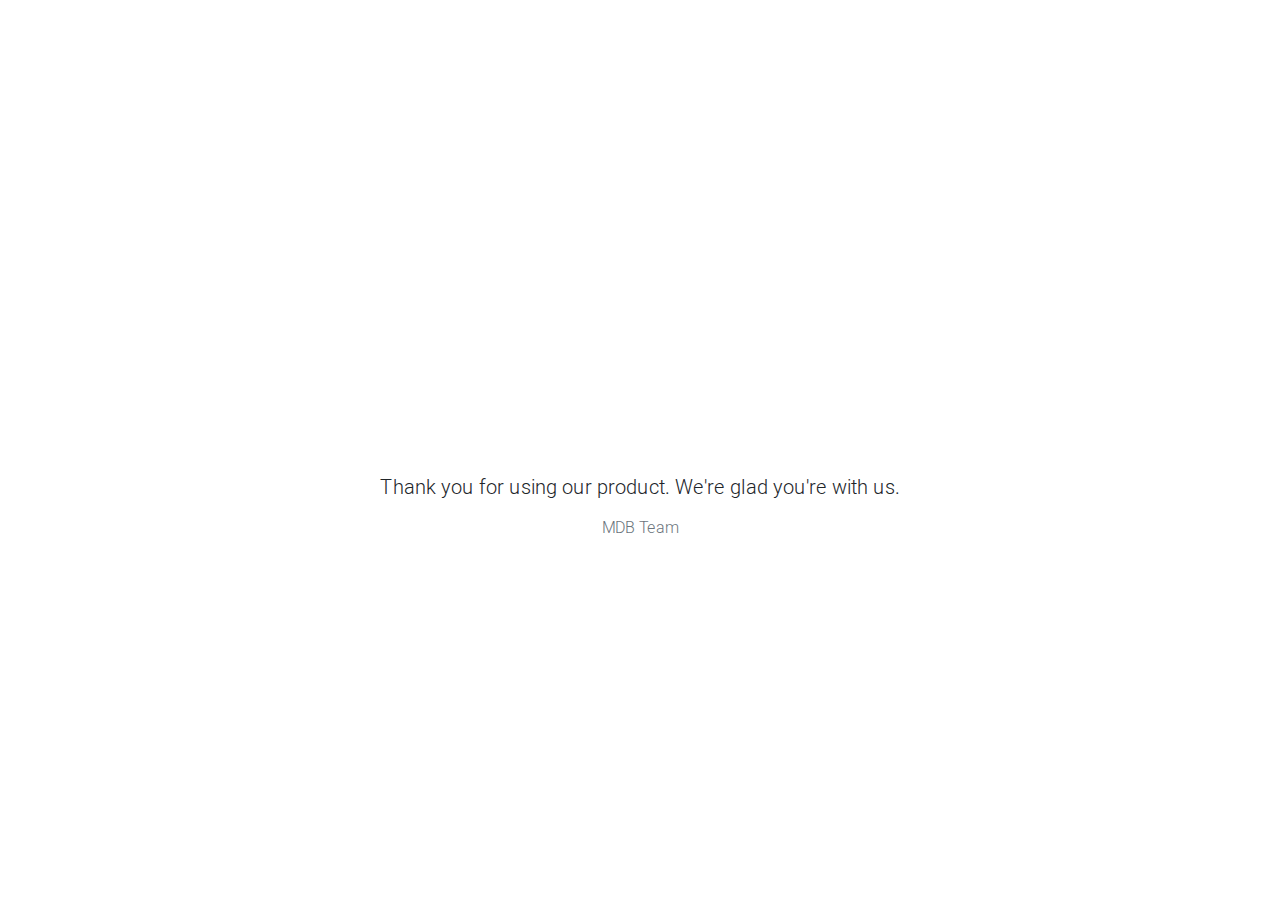
<file: mdbootstrap/index.html>
<!DOCTYPE html>
<html lang="en">

<head>
  <meta charset="utf-8">
  <meta name="viewport" content="width=device-width, initial-scale=1, shrink-to-fit=no">
  <meta http-equiv="x-ua-compatible" content="ie=edge">
  <title>Material Design Bootstrap</title>
  <!-- Font Awesome -->
  <link rel="stylesheet" href="https://use.fontawesome.com/releases/v5.8.2/css/all.css">
  <!-- Bootstrap core CSS -->
  <link href="css/bootstrap.min.css" rel="stylesheet">
  <!-- Material Design Bootstrap -->
  <link href="css/mdb.min.css" rel="stylesheet">
  <!-- Your custom styles (optional) -->
  <link href="css/style.css" rel="stylesheet">
</head>

<body>

  <!-- Start your project here-->
  <div style="height: 100vh">
    <div class="flex-center flex-column">

      <h1 class="text-hide animated fadeIn mb-4"
        style="background-image: url('https://mdbootstrap.com/img/logo/mdb-transparent-250px.png'); width: 250px; height: 90px;">
        MDBootstrap</h1>
      <h5 class="animated fadeIn mb-3">Thank you for using our product. We're glad you're with us.</h5>

      <p class="animated fadeIn text-muted">MDB Team</p>
    </div>
  </div>
  <!-- Start your project here-->

  <!-- SCRIPTS -->
  <!-- JQuery -->
  <script type="text/javascript" src="js/jquery-3.4.1.min.js"></script>
  <!-- Bootstrap tooltips -->
  <script type="text/javascript" src="js/popper.min.js"></script>
  <!-- Bootstrap core JavaScript -->
  <script type="text/javascript" src="js/bootstrap.min.js"></script>
  <!-- MDB core JavaScript -->
  <script type="text/javascript" src="js/mdb.min.js"></script>
</body>

</html>
</file>
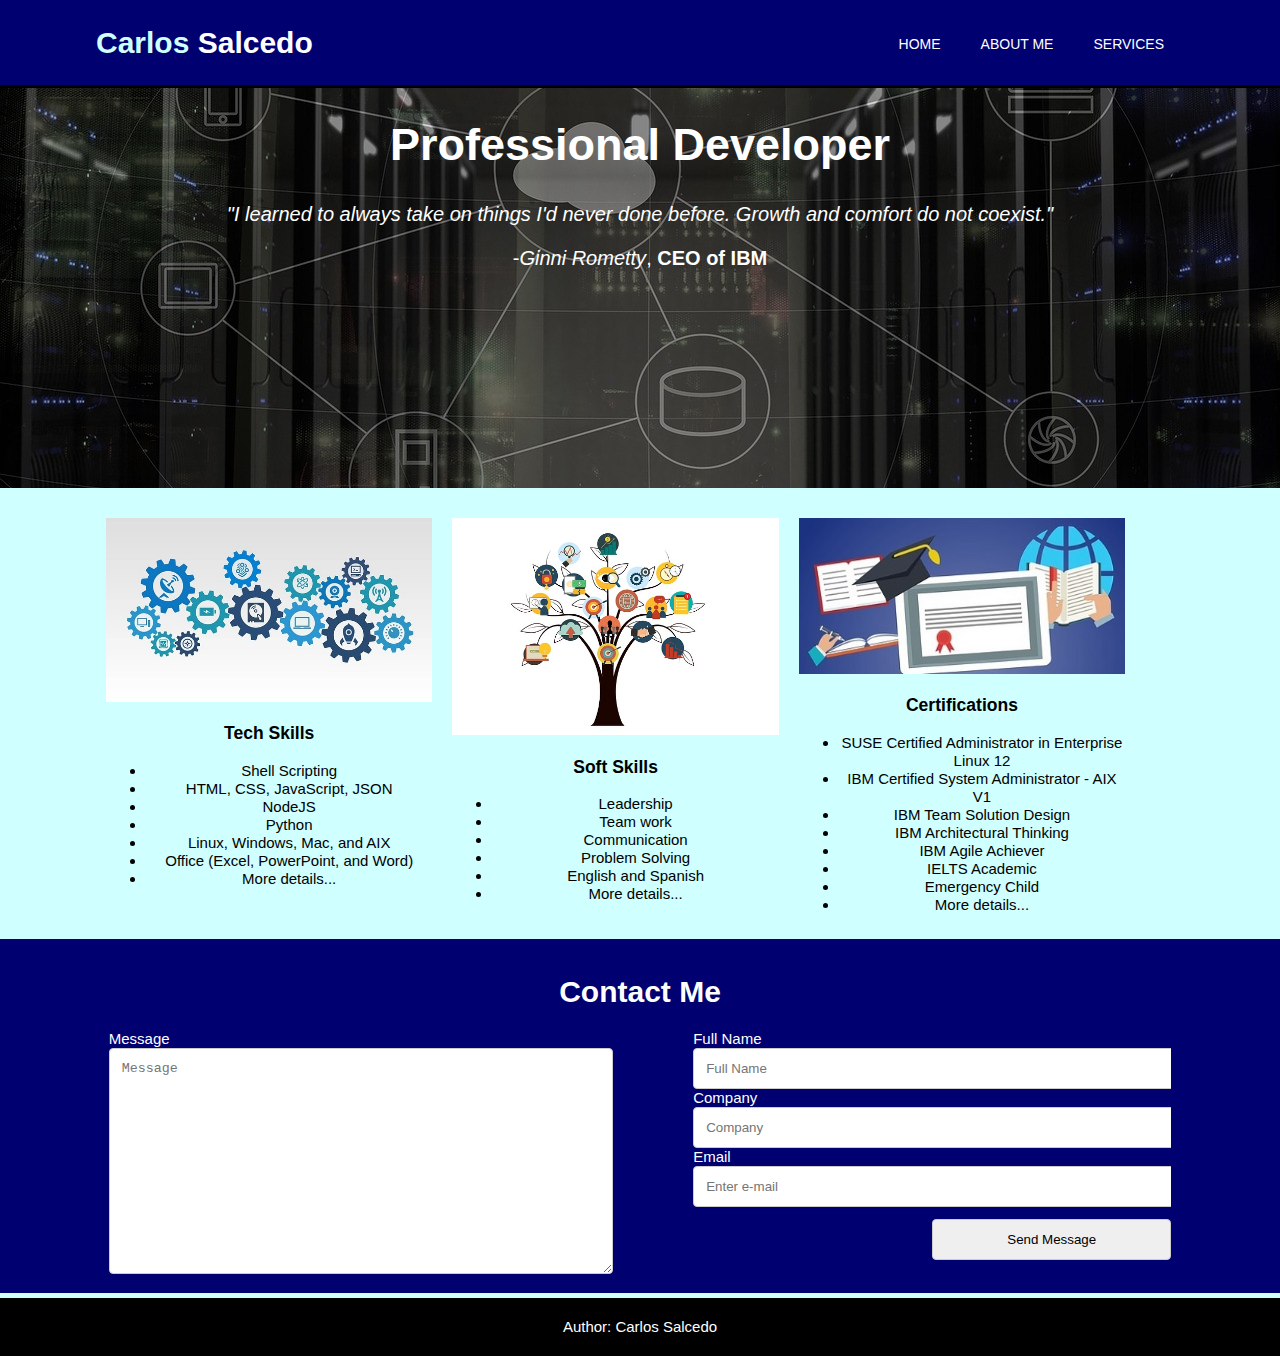
<file: Personal_CV_Template/index.html>
<!DOCTYPE html>
<html>

<head>
    <meta charset="utf-8">
    <meta name="viewport" content="width=device-width">
    <meta name="description" content="Personal Brochure - Carlos Dasaed Salcedo Carreno">
    <meta name="author" content="Carlos Dasaed Salcedo Carreno">
    <meta name="keywords" content="Carlos Salcedo resume, work experience, cv, curriculum vitae - Carlos Dasaed Salcedo Carreno">
    <title>Carlos Salcedo | Welcome to my page</title>
    <link rel="stylesheet" href="./css/style1.css">
</head>

<body>
    <header>
        <div class="container">
            <!-- this container class is to keep things in the proper place -->
            <div id="branding">
                <h1><span class="highlight">Carlos</span> Salcedo</h1>
            </div>
            <nav>
                <ul>
                    <li><a href="index.html">Home</a></li>
                    <li><a href="about.html">About Me</a></li>
                    <li><a href="services.html">Services</a></li>
                </ul>
            </nav>
        </div>
    </header>
    <section id="showcase">
        <div class="container">
            <h1>Professional Developer</h1>
            <p id="quote"><i>"I learned to always take on things I'd never done before. Growth and comfort do not coexist."</i></p>
            <p id="quoteAuthor">-<i>Ginni Rometty</i>, <b>CEO of IBM</b></p>
        </div>
        <!-- 
        <div class="container">
            <h1>System Administrator</h1>
            <p id="quote"><i>"Technology has to be invented or adopted."</i></p>
            <p id="quoteAuthor">-<i>Jared Diamond</i>, <b>Author</b></p>
        </div>
        <div class="container ">
            <h1>Leader, but also a Team Player</h1>
            <p id="quote">You can't automate, what you can't measure, but I can help you do both</p>

        </div>
        -->
    </section>

    <section id="boxes">
        <div class="container">

            <div class="box">
                <img src="./images/tech_skills.jpg">
                <h3>Tech Skills</h3>
                <ul>
                    <li>Shell Scripting</li>
                    <li>HTML, CSS, JavaScript, JSON</li>
                    <li>NodeJS</li>
                    <li>Python</li>
                    <li>Linux, Windows, Mac, and AIX</li>
                    <li>Office (Excel, PowerPoint, and Word)</li>
                    <li>More details...</li>

                </ul>
            </div>

            <div class="box">
                <img src="./images/soft_skills.jpg">
                <h3>Soft Skills</h3>
                <ul>
                    <li>Leadership</li>
                    <li>Team work </li>
                    <li>Communication</li>
                    <li>Problem Solving</li>
                    <li>English and Spanish</li>
                    <li>More details...</li>
                </ul>
            </div>

            <div class="box">
                <img src="./images/certificates.jpg">
                <h3>Certifications</h3>
                <ul>
                    <li>SUSE Certified Administrator in Enterprise Linux 12</li>
                    <li>IBM Certified System Administrator - AIX V1</li>
                    <li>IBM Team Solution Design</li>
                    <li>IBM Architectural Thinking</li>
                    <li>IBM Agile Achiever</li>
                    <li>IELTS Academic</li>
                    <li>Emergency Child </li>
                    <li>More details...</li>
                </ul>
            </div>

        </div>
    </section>


    <section id="newsletter">
        <div class="container">
            <h1>Contact Me</h1>
            <form id="contactMe">
                <div id="infoDiv">
                    <label for="fullName">Full Name</label>
                    <input type="text" placeholder="Full Name" id="fullName">
                    <label for="company">Company</label>
                    <input type="text" placeholder="Company" id="company">
                    <label for="email">Email</label>
                    <input type="email" placeholder="Enter e-mail" id="email">
                    <div id="buttonDiv">
                        <button type="submit" class="button1">Send Message</button>
                    </div>
                </div>
                <div id="messageDiv">
                    <label for="message">Message</label>
                    <textarea placeholder="Message" id="message"></textarea>
                </div>

            </form>
        </div>
    </section>

</body>

<footer>
    <p>Author: Carlos Salcedo</p>

</footer>

</html>
</file>
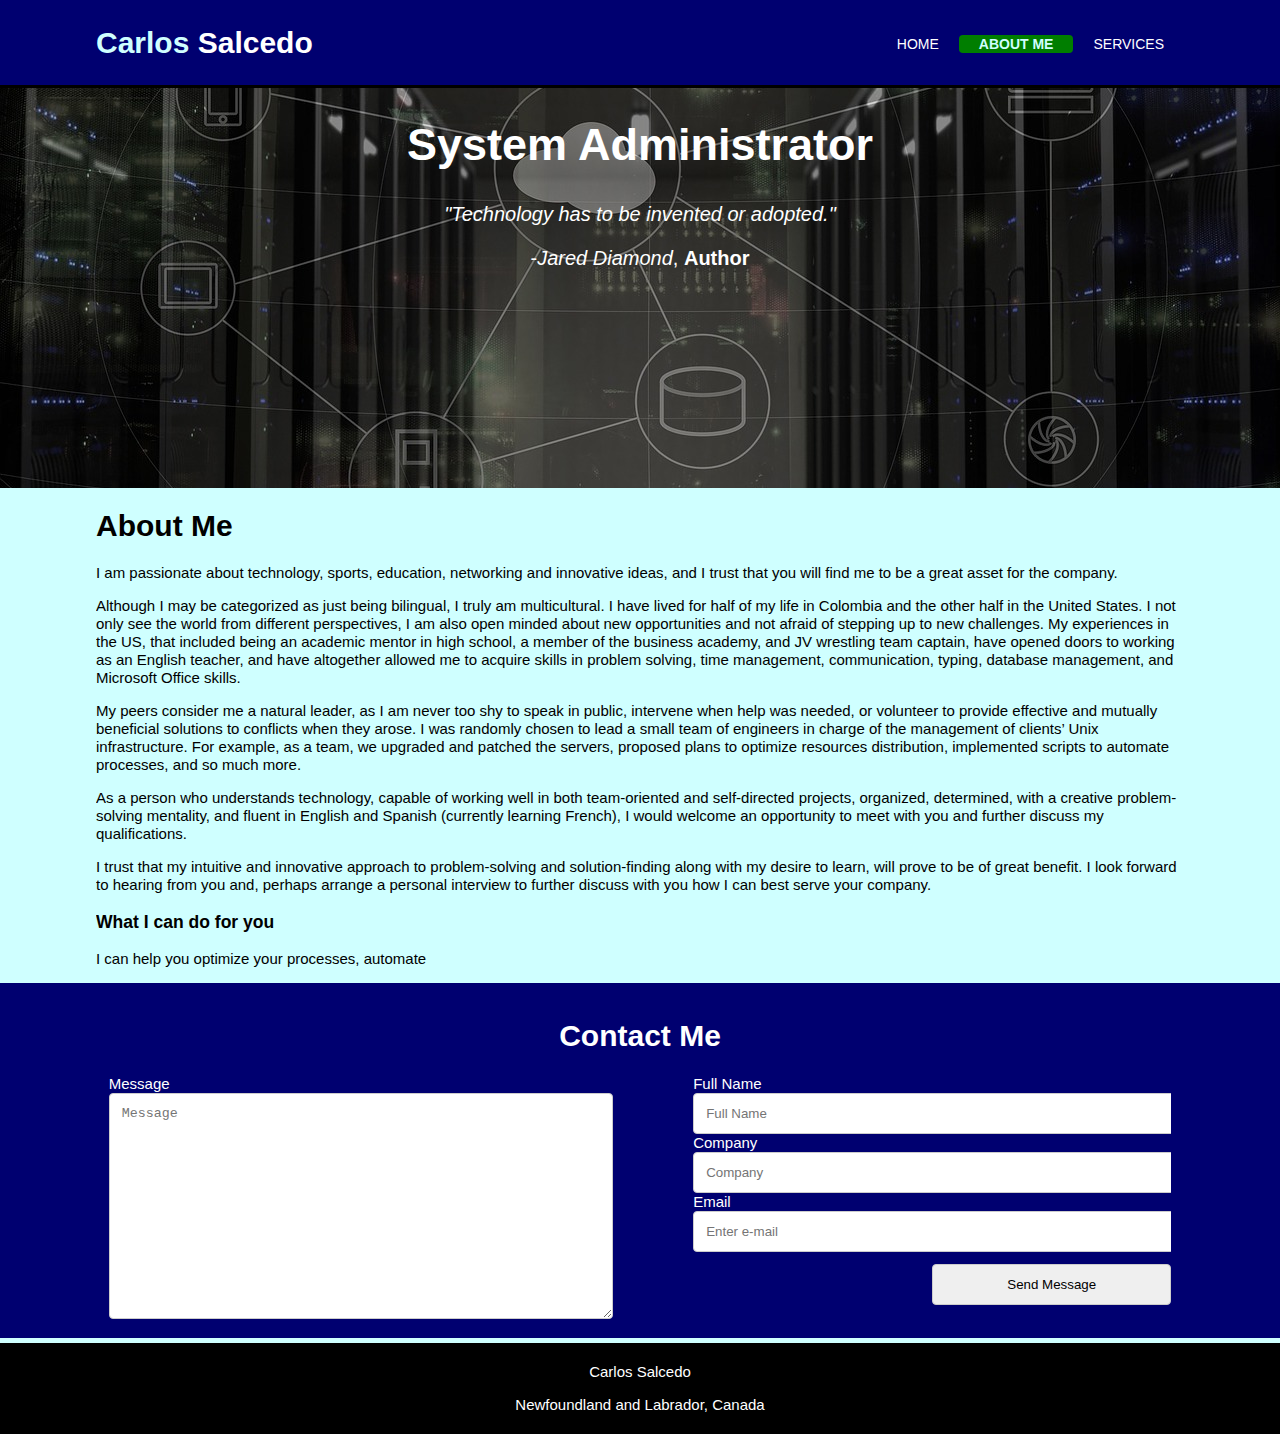
<file: Personal_CV_Template/about.html>
<!DOCTYPE html>
<html>

<head>
    <meta charset="utf-8">
    <meta name="viewport" content="width=device-width">
    <meta name="description" content="Personal Brochure - Carlos Dasaed Salcedo Carreno">
    <meta name="author" content="Carlos Dasaed Salcedo Carreno">
    <meta name="keywords" content="Carlos Salcedo resume, work experience, cv, curriculum vitae - Carlos Dasaed Salcedo Carreno">
    <title>Carlos Salcedo | About</title>
    <link rel="stylesheet" href="./css/style1.css">
</head>

<body>
    <header>
        <div class="container">
            <!-- this container class is to keep things in the proper place -->
            <div id="branding">
                <h1><span class="highlight">Carlos</span> Salcedo</h1>
            </div>
            <nav>
                <ul>
                    <li><a href="index.html">Home</a></li>
                    <li class="current"><a href="about.html">About Me</a></li>
                    <li><a href="services.html">Services</a></li>
                </ul>
            </nav>
        </div>
    </header>
    <section id="showcase">
        <!--
        <div class="container">
            <h1>Professional Developer</h1>
            <p id="quote"><i>"I learned to always take on things I'd never done before. Growth and comfort do not coexist."</i></p>
            <p id="quoteAuthor">-<i>Ginni Rometty</i>, <b>CEO of IBM</b></p>
        </div>
        -->
        <div class="container">
            <h1>System Administrator</h1>
            <p id="quote"><i>"Technology has to be invented or adopted."</i></p>
            <p id="quoteAuthor">-<i>Jared Diamond</i>, <b>Author</b></p>
        </div>
        <!--     
            <div class="container ">
            <h1>Leader, but also a Team Player</h1>
            <p id="quote">You can't automate, what you can't measure, but I can help you do both</p>

        </div>
        -->
    </section>

    <section id="main">
        <div class="container">
            <article id="main-col">
                <h1 class="page-title">About Me</h1>
                <p>I am passionate about technology, sports, education, networking and innovative ideas, and I trust that you will find me to be a great asset for the company.</p>

                <p>Although I may be categorized as just being bilingual, I truly am multicultural. I have lived for half of my life in Colombia and the other half in the United States. I not only see the world from different perspectives, I am also open
                    minded about new opportunities and not afraid of stepping up to new challenges. My experiences in the US, that included being an academic mentor in high school, a member of the business academy, and JV wrestling team captain, have
                    opened doors to working as an English teacher, and have altogether allowed me to acquire skills in problem solving, time management, communication, typing, database management, and Microsoft Office skills.</p>

                <p>My peers consider me a natural leader, as I am never too shy to speak in public, intervene when help was needed, or volunteer to provide effective and mutually beneficial solutions to conflicts when they arose. I was randomly chosen to
                    lead a small team of engineers in charge of the management of clients’ Unix infrastructure. For example, as a team, we upgraded and patched the servers, proposed plans to optimize resources distribution, implemented scripts to automate
                    processes, and so much more.</p>

                <p>As a person who understands technology, capable of working well in both team-oriented and self-directed projects, organized, determined, with a creative problem-solving mentality, and fluent in English and Spanish (currently learning French),
                    I would welcome an opportunity to meet with you and further discuss my qualifications.</p>

                <p>I trust that my intuitive and innovative approach to problem-solving and solution-finding along with my desire to learn, will prove to be of great benefit. I look forward to hearing from you and, perhaps arrange a personal interview to
                    further discuss with you how I can best serve your company.</p>

            </article>
            <aside id="sidebar">
                <h3>What I can do for you</h3>
                <p>I can help you optimize your processes, automate </p>
            </aside>
        </div>
    </section>


    <section id="newsletter">
        <div class="container">
            <h1>Contact Me</h1>
            <form id="contactMe">
                <div id="infoDiv">
                    <label for="fullName">Full Name</label>
                    <input type="text" placeholder="Full Name" id="fullName">
                    <label for="company">Company</label>
                    <input type="text" placeholder="Company" id="company">
                    <label for="email">Email</label>
                    <input type="email" placeholder="Enter e-mail" id="email">
                    <div id="buttonDiv">
                        <button type="submit" class="button1">Send Message</button>
                    </div>
                </div>
                <div id="messageDiv">
                    <label for="message">Message</label>
                    <textarea placeholder="Message" id="message"></textarea>
                </div>

            </form>
        </div>
    </section>

</body>

<footer>
    <p>Carlos Salcedo</p>
    <p>Newfoundland and Labrador, Canada</p>

</footer>

</html>
</file>
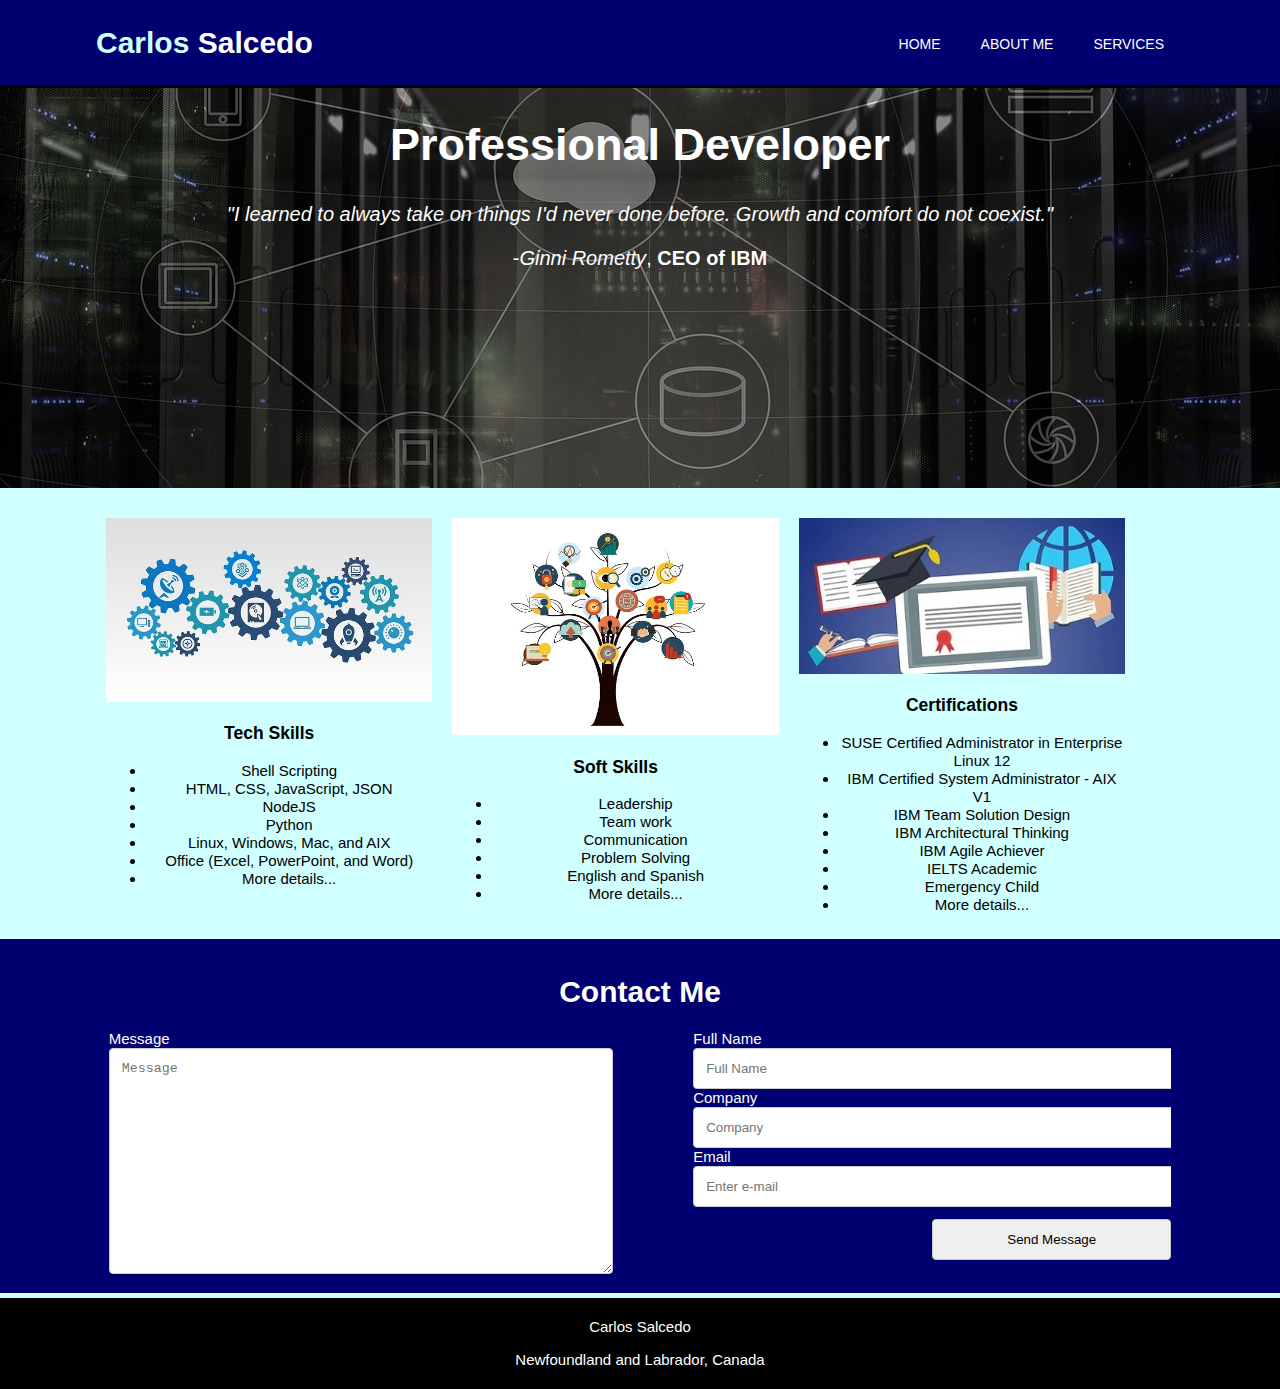
<file: Personal_CV_Template/services.html>
<!DOCTYPE html>
<html>

<head>
    <meta charset="utf-8">
    <meta name="viewport" content="width=device-width">
    <meta name="description" content="Personal Brochure - Carlos Dasaed Salcedo Carreno">
    <meta name="author" content="Carlos Dasaed Salcedo Carreno">
    <meta name="keywords" content="Carlos Salcedo resume, work experience, cv, curriculum vitae - Carlos Dasaed Salcedo Carreno">
    <title>Carlos Salcedo | Welcome to my page</title>
    <link rel="stylesheet" href="./css/style1.css">
</head>

<body>
    <header>
        <div class="container">
            <!-- this container class is to keep things in the proper place -->
            <div id="branding">
                <h1><span class="highlight">Carlos</span> Salcedo</h1>
            </div>
            <nav>
                <ul>
                    <li><a href="index.html">Home</a></li>
                    <li><a href="about.html">About Me</a></li>
                    <li><a href="services.html">Services</a></li>
                </ul>
            </nav>
        </div>
    </header>
    <section id="showcase">
        <div class="container">
            <h1>Professional Developer</h1>
            <p id="quote"><i>"I learned to always take on things I'd never done before. Growth and comfort do not coexist."</i></p>
            <p id="quoteAuthor">-<i>Ginni Rometty</i>, <b>CEO of IBM</b></p>
        </div>
        <!-- 
        <div class="container">
            <h1>System Administrator</h1>
            <p id="quote"><i>"Technology has to be invented or adopted."</i></p>
            <p id="quoteAuthor">-<i>Jared Diamond</i>, <b>Author</b></p>
        </div>
        <div class="container ">
            <h1>Leader, but also a Team Player</h1>
            <p id="quote">You can't automate, what you can't measure, but I can help you do both</p>

        </div>
        -->
    </section>

    <section id="boxes">
        <div class="container">

            <div class="box">
                <img src="./images/tech_skills.jpg">
                <h3>Tech Skills</h3>
                <ul>
                    <li>Shell Scripting</li>
                    <li>HTML, CSS, JavaScript, JSON</li>
                    <li>NodeJS</li>
                    <li>Python</li>
                    <li>Linux, Windows, Mac, and AIX</li>
                    <li>Office (Excel, PowerPoint, and Word)</li>
                    <li>More details...</li>

                </ul>
            </div>

            <div class="box">
                <img src="./images/soft_skills.jpg">
                <h3>Soft Skills</h3>
                <ul>
                    <li>Leadership</li>
                    <li>Team work </li>
                    <li>Communication</li>
                    <li>Problem Solving</li>
                    <li>English and Spanish</li>
                    <li>More details...</li>
                </ul>
            </div>

            <div class="box">
                <img src="./images/certificates.jpg">
                <h3>Certifications</h3>
                <ul>
                    <li>SUSE Certified Administrator in Enterprise Linux 12</li>
                    <li>IBM Certified System Administrator - AIX V1</li>
                    <li>IBM Team Solution Design</li>
                    <li>IBM Architectural Thinking</li>
                    <li>IBM Agile Achiever</li>
                    <li>IELTS Academic</li>
                    <li>Emergency Child </li>
                    <li>More details...</li>
                </ul>
            </div>

        </div>
    </section>


    <section id="newsletter">
        <div class="container">
            <h1>Contact Me</h1>
            <form id="contactMe">
                <div id="infoDiv">
                    <label for="fullName">Full Name</label>
                    <input type="text" placeholder="Full Name" id="fullName">
                    <label for="company">Company</label>
                    <input type="text" placeholder="Company" id="company">
                    <label for="email">Email</label>
                    <input type="email" placeholder="Enter e-mail" id="email">
                    <div id="buttonDiv">
                        <button type="submit" class="button1">Send Message</button>
                    </div>
                </div>
                <div id="messageDiv">
                    <label for="message">Message</label>
                    <textarea placeholder="Message" id="message"></textarea>
                </div>

            </form>
        </div>
    </section>

</body>

<footer>
    <p>Carlos Salcedo</p>
    <p>Newfoundland and Labrador, Canada</p>

</footer>

</html>
</file>
<file: Personal_CV_Template/css/style1.css>
body {
    font-family: Arial, Helvetica, sans-serif;
    font-size: 15px;
    line-height: 1.2;
    padding: 0;
    margin: 0;
    background-color: #cfffff;
}


/* Global */

.container {
    width: 85%;
    margin: auto;
    overflow: hidden;
}

#buttonDiv {
    padding: 12px 0 0 0;
}

.button1 {
    width: 50%;
    padding: 12px;
    border: 1px solid #ccc;
    border-radius: 4px;
    resize: vertical;
    float: right;
}

.button1:hover {
    background-color: #0000ff;
    color: #fff;
    font-weight: bold;
}


/* Header */

header {
    background: #000070;
    color: #ffffff;
    padding-top: 25px;
    min-height: 60px;
    border-bottom: #000000 3px solid;
}

header a {
    color: #ffffff;
    text-decoration: none;
    text-transform: uppercase;
    font-size: 14px;
}

header ul {
    margin: 0;
    padding: 0;
}

header li {
    float: left;
    display: inline;
    padding: 0 20px 0 20px;
    /*padding: top right bottom left */
}

header .current {
    font-weight: bold;
    font-style: underline;
    background-color: rgb(0, 126, 0);
    border-radius: 4px;
}

header .current:hover {
    background-color: #000000;
}

header #branding {
    float: left;
}

header #branding h1 {
    margin: 0px;
}

header nav {
    float: right;
    margin-top: 10px;
}

header .highlight,
header .current a {
    color: #cfffff;
    font-weight: bold;
}

header a:hover {
    color: #9FFF9F;
    font-weight: bold;
}


/* showcase */

#showcase {
    min-height: 400px;
    background-image: url('../images/showcase.jpg');
    background-repeat: no-repeat;
    background-position: 50%, 50%;
    background-size: cover;
    text-align: center;
    color: #ffffff;
}

#showcase h1 {
    margin-top: 100px 0 10px 0;
    font-size: 45px;
}

#showcase p {
    font-size: 20px;
}

#quote {
    font-family: Verdana, Geneva, Tahoma, sans-serif;
}

#newsletter {
    padding: 15px;
    color: #fff;
    background: #000070;
}

#newsletter h1 {
    text-align: center;
}

#contactMe input[type=text],
input[type=email] {
    width: 100%;
    padding: 12px;
    border: 1px solid #ccc;
    border-radius: 4px;
    resize: vertical;
}

#contactMe textarea {
    width: 100%;
    height: 200px;
    padding: 12px;
    border: 1px solid #ccc;
    border-radius: 4px;
    resize: vertical;
}

#infoDiv {
    float: right;
    width: 45%;
}

#messageDiv {
    float: left;
    width: 45%;
}


/* Boxes */

#boxes {
    margin-top: 20px;
}

#boxes .box {
    float: left;
    width: 30%;
    padding: 10px;
    text-align: center;
}

#boxes .box img {
    width: 100%;
}

footer {
    padding: 5px;
    margin-top: 5px;
    color: #ffffff;
    background-color: #000;
    text-align: center;
}
</file>
<file: mdbootstrap/css/style.css>
html,
body,
header,
#intro {
    height: 100%;
}

#intro {
    background: url("https://mdbootstrap.com/img/Photos/Horizontal/Nature/full%20page/img%20%283%29.jpg")no-repeat center center fixed;
    -webkit-background-size: cover;
    -moz-background-size: cover;
    -o-background-size: cover;
    background-size: cover;
}
</file>
